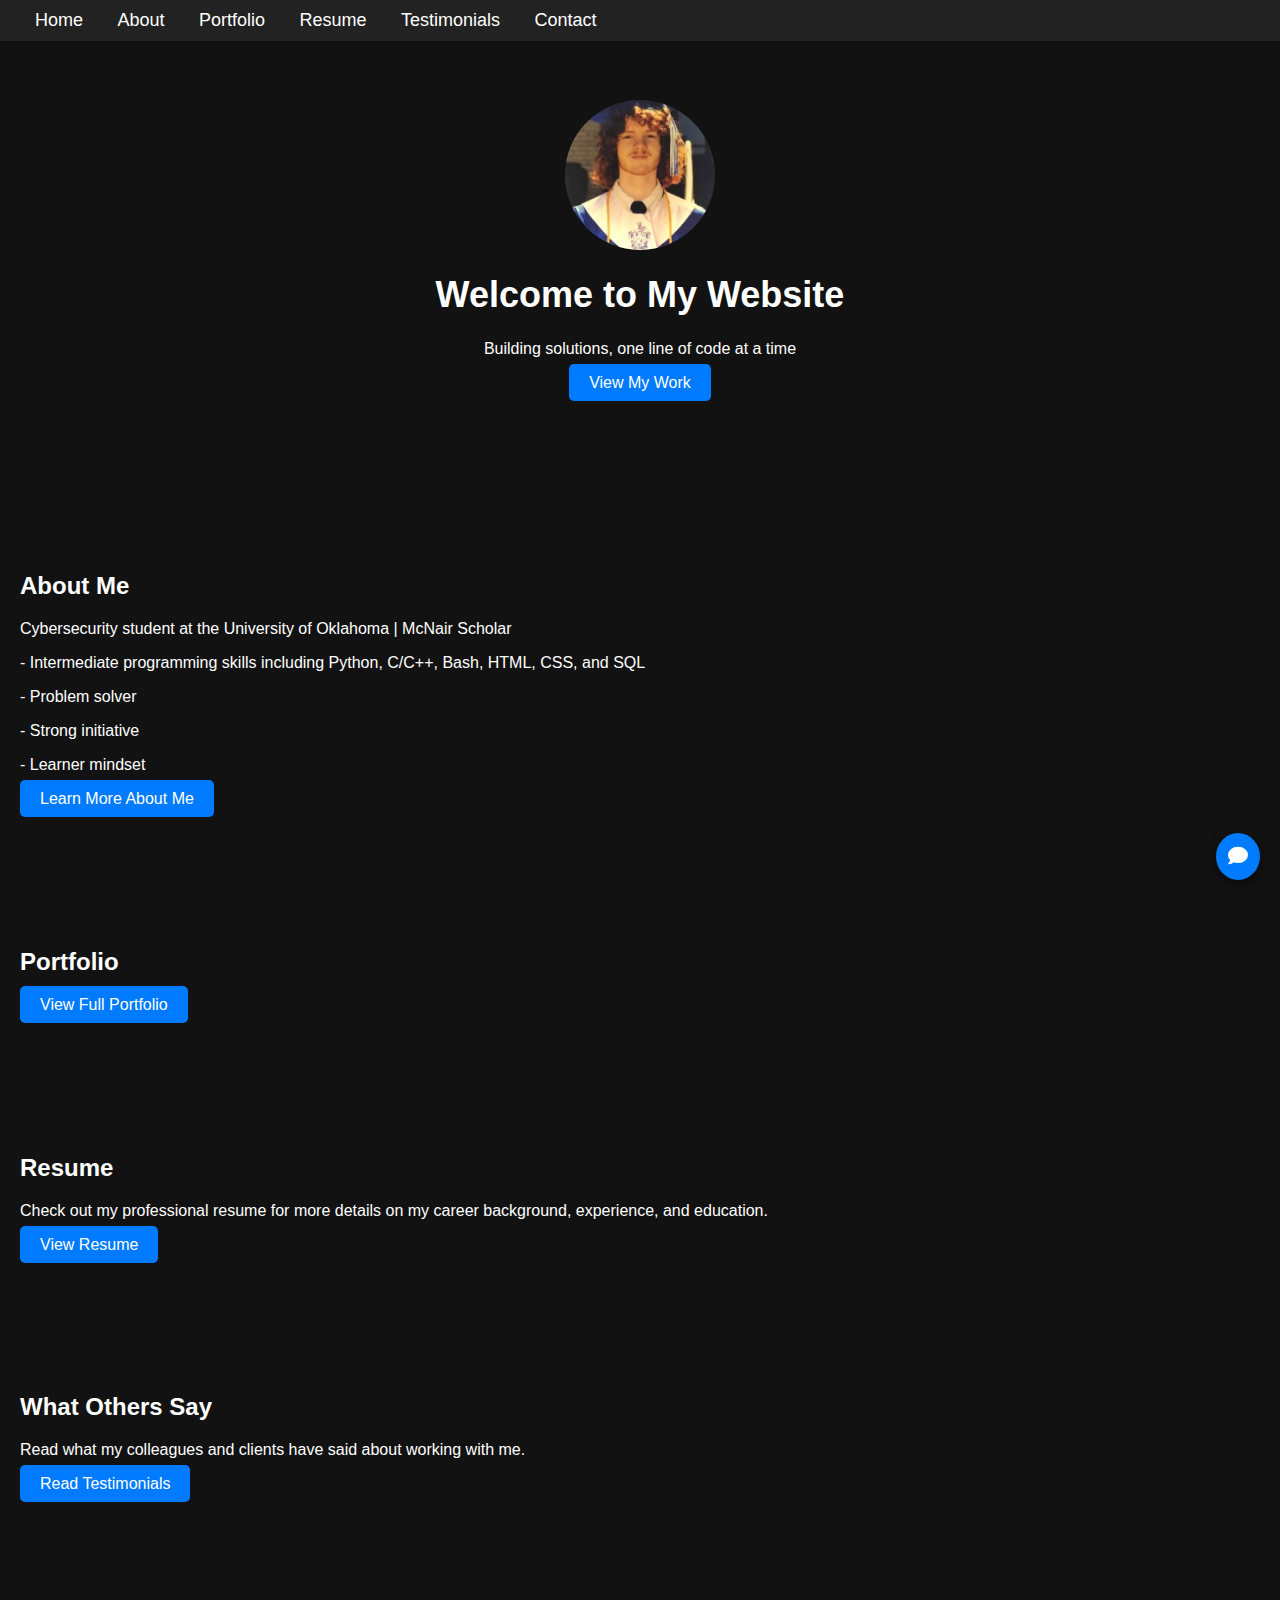
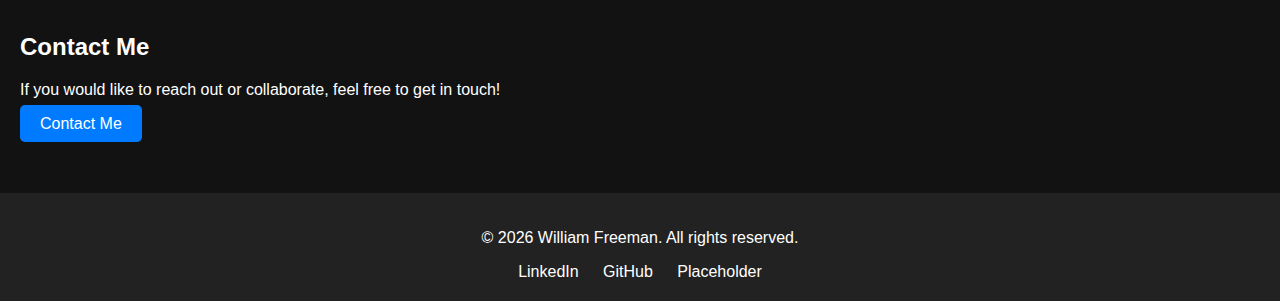
<file: index.html>
<!DOCTYPE html>
<html lang="en">
<head>
    <meta charset="UTF-8">
    <meta name="viewport" content="width=device-width, initial-scale=1.0">
    <title>William Freeman - Portfolio</title>
    <link rel="stylesheet" href="/assets/css/styles.css">
    <link href="https://cdnjs.cloudflare.com/ajax/libs/font-awesome/5.15.4/css/all.min.css" rel="stylesheet">
</head>
<body>
    <!-- Header / Navigation -->
    <header>
        <nav>
            <a href="#home">Home</a>
            <a href="#about">About</a>
            <a href="#portfolio">Portfolio</a>
            <a href="#resume">Resume</a>
            <a href="#testimonials">Testimonials</a>
            <a href="#contact">Contact</a>
        </nav>
    </header>

    <!-- Hero Section -->
    <section id="home" class="hero">
        <img src="assets/img/headshot.jpg" alt="William Freeman">
        <h1>Welcome to My Website</h1>
        <p>Building solutions, one line of code at a time</p>
        <a href="pages/portfolio.html" class="cta-button">View My Work</a>
    </section>

    <!-- About Section -->
    <section id="about">
        <h2>About Me</h2>
        <p>Cybersecurity student at the University of Oklahoma | McNair Scholar</p>
        <p>- Intermediate programming skills including Python, C/C++, Bash, HTML, CSS, and SQL</p>
        <p>- Problem solver</p>
        <p>- Strong initiative</p>
        <p>- Learner mindset</p>
        <a href="pages/about.html" class="cta-button">Learn More About Me</a>
    </section>

    <!-- Portfolio Section -->
    <section id="portfolio">
        <h2>Portfolio</h2>
        <div class="portfolio-grid">
            <!-- Portfolio items -->
        </div>
        <a href="pages/portfolio.html" class="cta-button">View Full Portfolio</a>
    </section>

    <!-- Resume Section -->
    <section id="resume">
        <h2>Resume</h2>
        <p>Check out my professional resume for more details on my career background, experience, and education.</p>
        <a href="pages/resume.html" class="cta-button">View Resume</a>
    </section>

    <!-- Testimonials Section -->
    <section id="testimonials">
        <h2>What Others Say</h2>
        <p>Read what my colleagues and clients have said about working with me.</p>
        <a href="pages/testimonials.html" class="cta-button">Read Testimonials</a>
    </section>

    <!-- Contact Section -->
    <section id="contact">
        <h2>Contact Me</h2>
        <p>If you would like to reach out or collaborate, feel free to get in touch!</p>
        <a href="pages/contact.html" class="cta-button">Contact Me</a>
    </section>

    <!-- Back to Top Button -->
    <button id="backToTop" class="back-to-top">
        <svg xmlns="http://www.w3.org/2000/svg" viewBox="0 0 24 24" width="40" height="40" fill="none" stroke="black" stroke-width="2.5" stroke-linecap="round" stroke-linejoin="round">
            <polyline points="6 16 12 8 18 16"></polyline>
        </svg>
    </button>

    <!-- Floating Contact Button (SMS Icon) -->
    <div class="floating-contact-button">
        <i class="fas fa-comment"></i> <!-- Font Awesome SMS Icon -->
    </div>

    <!-- Floating Contact Form (Initially hidden) -->
    <div class="floating-contact-form">
        <form action="process.php" method="POST">
            <input type="text" name="name" placeholder="Your Name" required>
            <input type="email" name="email" placeholder="Your Email" required>
            <textarea name="message" placeholder="Your Message" required></textarea>
            <button type="submit">Send Message</button>
        </form>
    </div>

    <!-- Footer -->
    <footer>
        <p>&copy; <span id="year"></span> William Freeman. All rights reserved.</p>
        <script>
            document.getElementById('year').textContent = new Date().getFullYear();
        </script>
        <div class="social-links">
            <a href="https://www.linkedin.com/in/william-freeman-2605411b1/" target="_blank" rel="noopener noreferrer">LinkedIn</a>
            <a href="https://github.com/usernamesarehardman" target="_blank" rel="noopener noreferrer">GitHub</a>
            <a href="https://example.com/youraccounthandle" target="_blank" rel="noopener noreferrer">Placeholder</a>
        </div>
    </footer>
    <script src="/assets/js/main.js"></script>
</body>
</html>
</file>
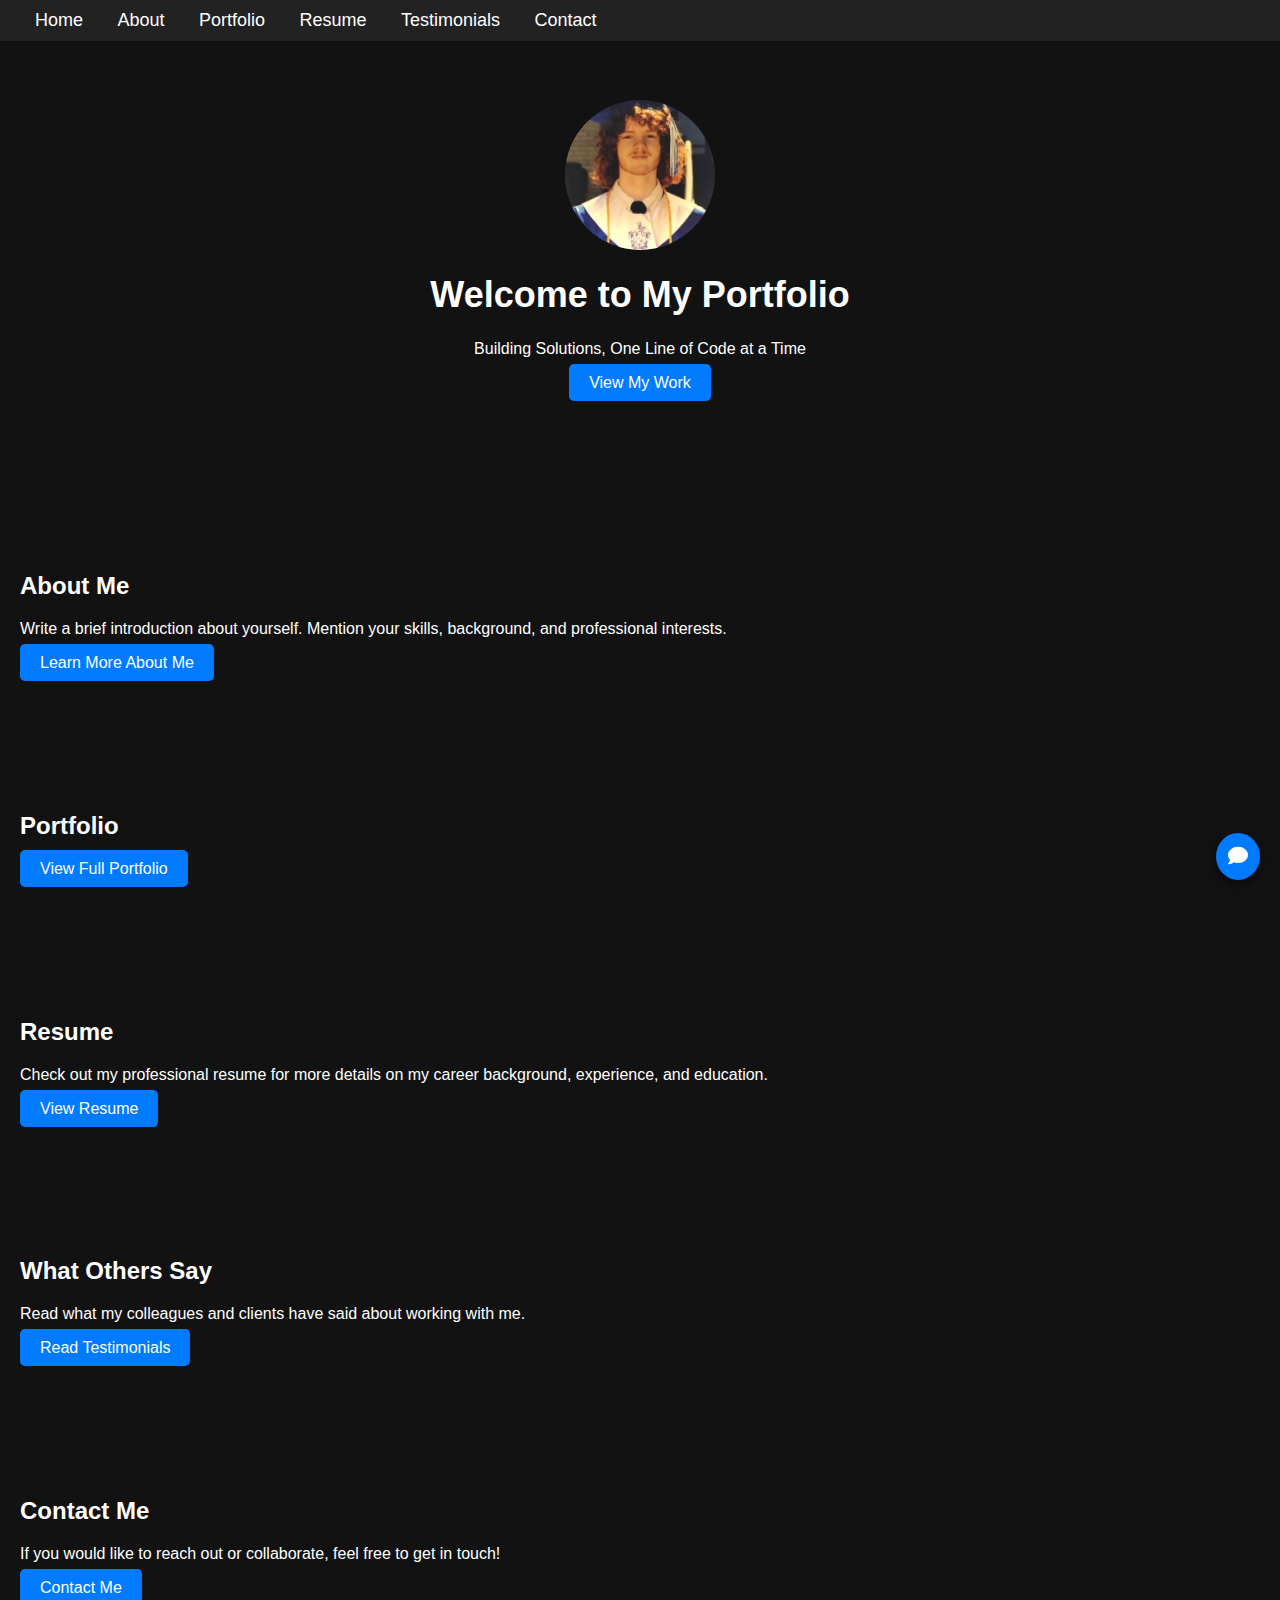
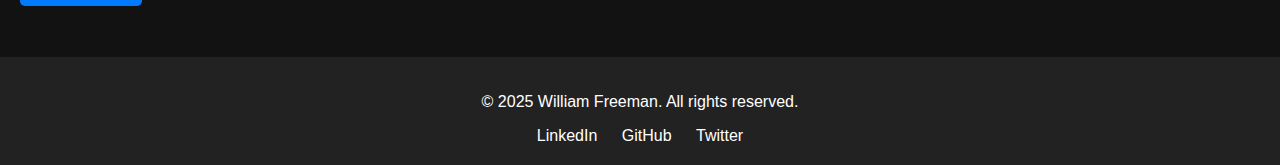
<file: docs/index.html>
<!DOCTYPE html>
<html lang="en">
<head>
    <meta charset="UTF-8">
    <meta name="viewport" content="width=device-width, initial-scale=1.0">
    <title>William Freeman - Portfolio</title>
    <link rel="stylesheet" href="../assets/css/styles.css">
    <link href="https://cdnjs.cloudflare.com/ajax/libs/font-awesome/5.15.4/css/all.min.css" rel="stylesheet">
</head>
<body>
    <!-- Header / Navigation -->
    <header>
        <nav>
            <a href="#home">Home</a>
            <a href="#about">About</a>
            <a href="#portfolio">Portfolio</a>
            <a href="#resume">Resume</a>
            <a href="#testimonials">Testimonials</a>
            <a href="#contact">Contact</a>
        </nav>
    </header>

    <!-- Hero Section -->
    <section id="home" class="hero">
        <img src="../assets/img/headshot.jpg" alt="William Freeman">
        <h1>Welcome to My Portfolio</h1>
        <p>Building Solutions, One Line of Code at a Time</p>
        <a href="portfolio.html" class="cta-button">View My Work</a>
    </section>

    <!-- About Section -->
    <section id="about">
        <h2>About Me</h2>
        <p>Write a brief introduction about yourself. Mention your skills, background, and professional interests.</p>
        <a href="about.html" class="cta-button">Learn More About Me</a>
    </section>

    <!-- Portfolio Section -->
    <section id="portfolio">
        <h2>Portfolio</h2>
        <div class="portfolio-grid">
            <!-- Portfolio items -->
        </div>
        <a href="portfolio.html" class="cta-button">View Full Portfolio</a>
    </section>

    <!-- Resume Section -->
    <section id="resume">
        <h2>Resume</h2>
        <p>Check out my professional resume for more details on my career background, experience, and education.</p>
        <a href="resume.html" class="cta-button">View Resume</a>
    </section>

    <!-- Testimonials Section -->
    <section id="testimonials">
        <h2>What Others Say</h2>
        <p>Read what my colleagues and clients have said about working with me.</p>
        <a href="testimonials.html" class="cta-button">Read Testimonials</a>
    </section>

    <!-- Contact Section -->
    <section id="contact">
        <h2>Contact Me</h2>
        <p>If you would like to reach out or collaborate, feel free to get in touch!</p>
        <a href="contact.html" class="cta-button">Contact Me</a>
    </section>

    <!-- Back to Top Button -->
    <button class="back-to-top" onclick="window.scrollTo({ top: 0, behavior: 'smooth' })">Back to Top</button>

    <!-- Floating Contact Button (SMS Icon) -->
    <div class="floating-contact-button">
        <i class="fas fa-comment"></i> <!-- Font Awesome SMS Icon -->
    </div>

    <!-- Floating Contact Form (Initially hidden) -->
    <div class="floating-contact-form">
        <form>
            <input type="text" placeholder="Your Name" required>
            <input type="email" placeholder="Your Email" required>
            <textarea placeholder="Your Message" required></textarea>
            <button type="submit">Send Message</button>
        </form>
    </div>

    <!-- Footer -->
    <footer>
        <p>&copy; 2025 William Freeman. All rights reserved.</p>
        <div class="social-links">
            <a href="https://www.linkedin.com/in/william-freeman-2605411b1/" target="_blank" rel="noopener noreferrer">LinkedIn</a>
            <a href="https://github.com/usernamesarehardman" target="_blank" rel="noopener noreferrer">GitHub</a>
            <a href="https://twitter.com/yourtwitterhandle" target="_blank" rel="noopener noreferrer">Twitter</a>
        </div>
    </footer>

    <script src="../assets/js/main.js"></script>
</body>
</html>
</file>
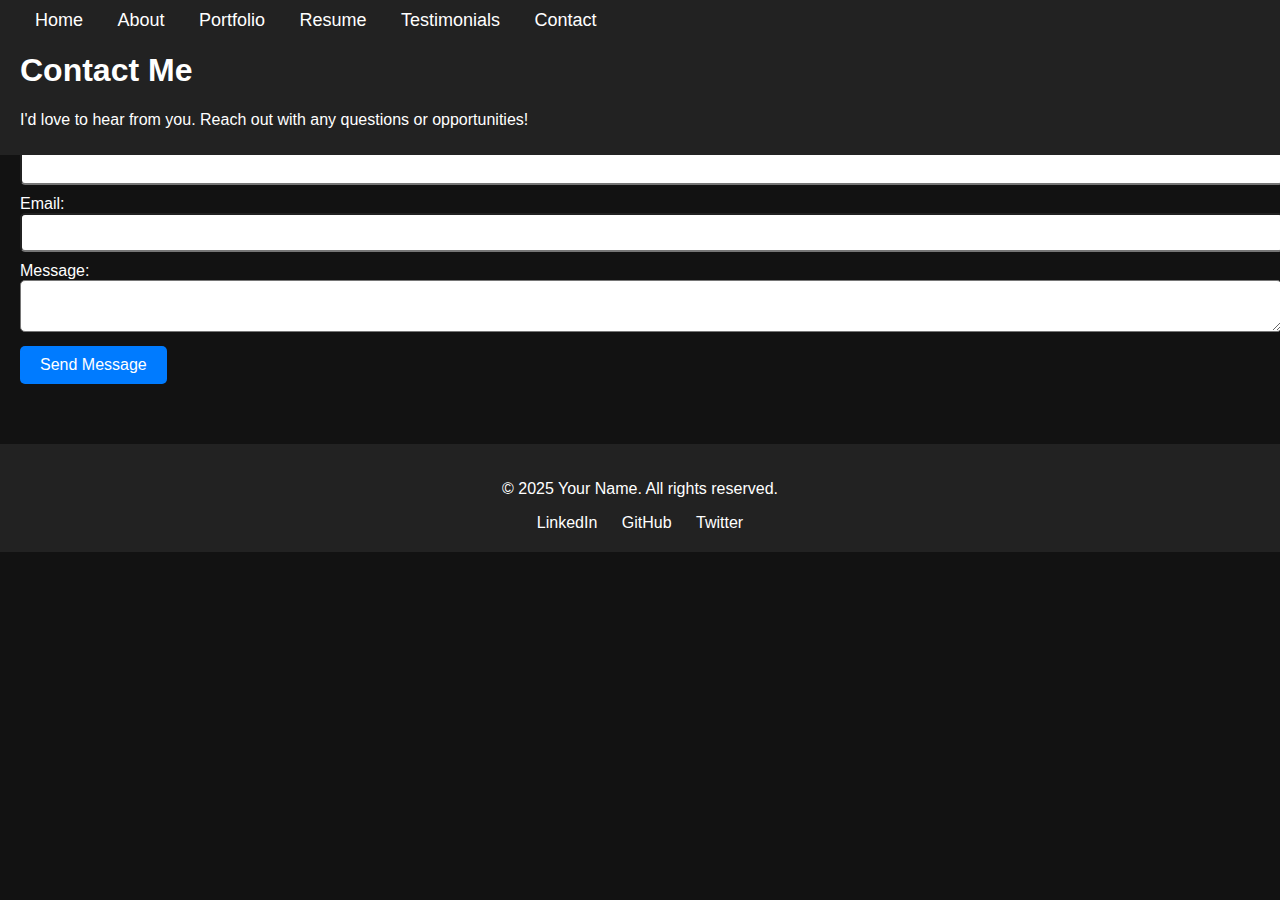
<file: docs/contact.html>
<!DOCTYPE html>
<html lang="en">
<head>
    <meta charset="UTF-8">
    <meta name="viewport" content="width=device-width, initial-scale=1.0">
    <title>Contact Me - Your Name</title>
    <link rel="stylesheet" href="../assets/css/styles.css">
</head>
<body>
    <header>
        <nav>
            <a href="/">Home</a>
            <a href="#about">About</a>
            <a href="#portfolio">Portfolio</a>
            <a href="#resume">Resume</a>
            <a href="#testimonials">Testimonials</a>
            <a href="#contact">Contact</a>
        </nav>
        <h1>Contact Me</h1>
        <p>I'd love to hear from you. Reach out with any questions or opportunities!</p>
    </header>

    <section id="contact">
        <h2>Contact Me</h2>
        <form action="#" method="post">
            <label for="name">Name:</label>
            <input type="text" id="name" name="name" required>
            
            <label for="email">Email:</label>
            <input type="email" id="email" name="email" required>

            <label for="message">Message:</label>
            <textarea id="message" name="message" required></textarea>

            <button type="submit">Send Message</button>
        </form>
    </section>

    <footer>
        <p>&copy; 2025 Your Name. All rights reserved.</p>
        <div class="social-links">
            <a href="#">LinkedIn</a>
            <a href="#">GitHub</a>
            <a href="#">Twitter</a>
        </div>
    </footer>
    <script src="../assets/js/main.js"></script>
</body>
</html>
</file>
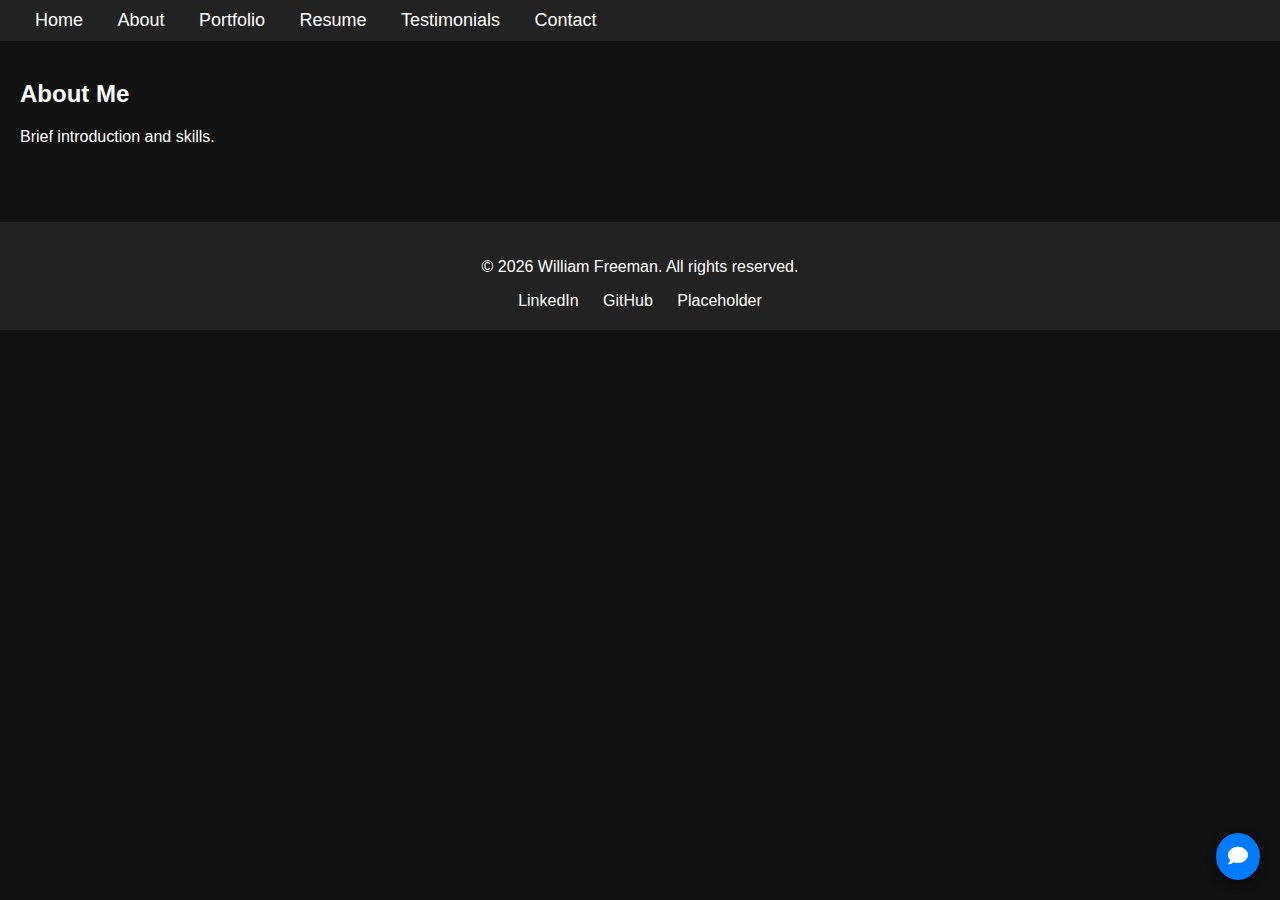
<file: pages/about.html>
<!DOCTYPE html>
<html lang="en">
<head>
    <meta charset="UTF-8">
    <meta name="viewport" content="width=device-width, initial-scale=1.0">
    <title>About Me - William Freeman</title>
    <link rel="stylesheet" href="/assets/css/styles.css">
    <link href="https://cdnjs.cloudflare.com/ajax/libs/font-awesome/5.15.4/css/all.min.css" rel="stylesheet">
</head>
<body>
    <header>
        <nav>
            <a href="/index.html#home">Home</a>
            <a href="/pages/about.html">About</a>
            <a href="/pages/portfolio.html">Portfolio</a>
            <a href="/pages/resume.html">Resume</a>
            <a href="/pages/testimonials.html">Testimonials</a>
            <a href="/pages/contact.html">Contact</a>
        </nav>
    </header>

    <section id="about">
        <h2>About Me</h2>
        <p>Brief introduction and skills.</p>
    </section>

    <!-- Back to Top Button -->
    <button id="backToTop" class="back-to-top">
        <svg xmlns="http://www.w3.org/2000/svg" viewBox="0 0 24 24" width="40" height="40" fill="none" stroke="black" stroke-width="2.5" stroke-linecap="round" stroke-linejoin="round">
            <polyline points="6 16 12 8 18 16"></polyline>
        </svg>
    </button>

    <!-- Floating Contact Button (SMS Icon) -->
    <div class="floating-contact-button">
        <i class="fas fa-comment"></i> <!-- Font Awesome SMS Icon -->
    </div>

    <!-- Floating Contact Form (Initially hidden) -->
    <div class="floating-contact-form">
        <form>
            <input type="text" placeholder="Your Name" required>
            <input type="email" placeholder="Your Email" required>
            <textarea placeholder="Your Message" required></textarea>
            <button type="submit">Send Message</button>
        </form>
    </div>

    <!-- Footer -->
    <footer>
        <p>&copy; <span id="year"></span> William Freeman. All rights reserved.</p>
        <script>
            document.getElementById('year').textContent = new Date().getFullYear();
        </script>
        <div class="social-links">
            <a href="https://www.linkedin.com/in/william-freeman-2605411b1/" target="_blank" rel="noopener noreferrer">LinkedIn</a>
            <a href="https://github.com/usernamesarehardman" target="_blank" rel="noopener noreferrer">GitHub</a>
            <a href="https://example.com/youraccounthandle" target="_blank" rel="noopener noreferrer">Placeholder</a>
        </div>
    </footer>
    <!--<script src="/assets/js/main.js"></script>-->
</body>
</html>
</file>
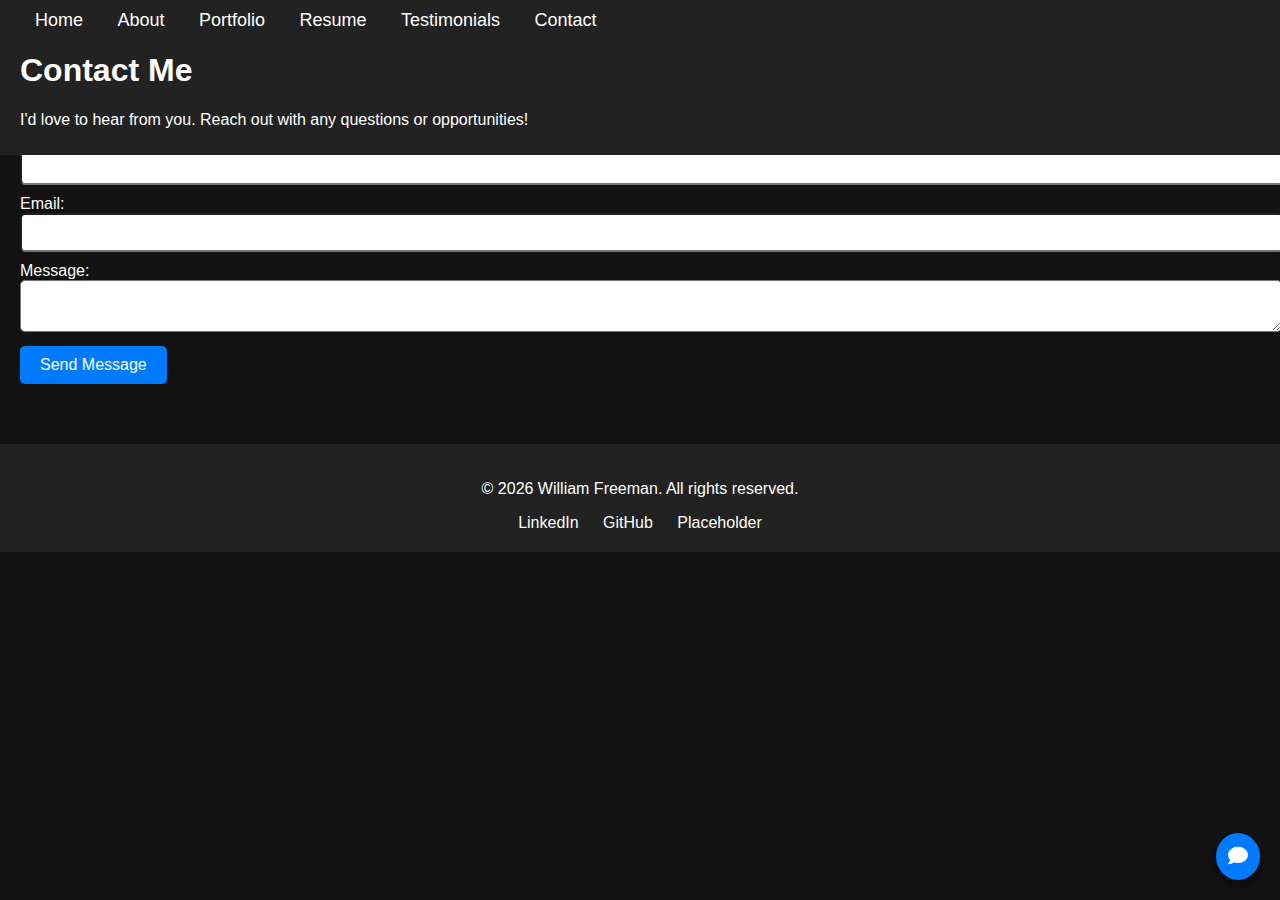
<file: pages/contact.html>
<!DOCTYPE html>
<html lang="en">
<head>
    <meta charset="UTF-8">
    <meta name="viewport" content="width=device-width, initial-scale=1.0">
    <title>Contact Me - Your Name</title>
    <link rel="stylesheet" href="../assets/css/styles.css">
    <link href="https://cdnjs.cloudflare.com/ajax/libs/font-awesome/5.15.4/css/all.min.css" rel="stylesheet">
</head>
<body>
    <header>
        <nav>
            <a href="../">Home</a>
            <a href="about.html">About</a>
            <a href="portfolio.html">Portfolio</a>
            <a href="resume.html">Resume</a>
            <a href="testimonials.html">Testimonials</a>
            <a href="contact.html">Contact</a>
        </nav>
        <h1>Contact Me</h1>
        <p>I'd love to hear from you. Reach out with any questions or opportunities!</p>
    </header>

    <section id="contact">
        <h2>Contact Me</h2>
        <form action="#" method="post">
            <label for="name">Name:</label>
            <input type="text" id="name" name="name" required>
            
            <label for="email">Email:</label>
            <input type="email" id="email" name="email" required>

            <label for="message">Message:</label>
            <textarea id="message" name="message" required></textarea>

            <button type="submit">Send Message</button>
        </form>
    </section>

    <!-- Back to Top Button -->
    <button id="backToTop" class="back-to-top">
        <svg xmlns="http://www.w3.org/2000/svg" viewBox="0 0 24 24" width="40" height="40" fill="none" stroke="black" stroke-width="2.5" stroke-linecap="round" stroke-linejoin="round">
            <polyline points="6 16 12 8 18 16"></polyline>
        </svg>
    </button>

    <!-- Floating Contact Button (SMS Icon) -->
    <div class="floating-contact-button">
        <i class="fas fa-comment"></i> <!-- Font Awesome SMS Icon -->
    </div>

    <!-- Floating Contact Form (Initially hidden) -->
    <div class="floating-contact-form">
        <form>
            <input type="text" placeholder="Your Name" required>
            <input type="email" placeholder="Your Email" required>
            <textarea placeholder="Your Message" required></textarea>
            <button type="submit">Send Message</button>
        </form>
    </div>

    <!-- Footer -->
    <footer>
        <p>&copy; <span id="year"></span> William Freeman. All rights reserved.</p>
        <script>
            document.getElementById('year').textContent = new Date().getFullYear();
        </script>
        <div class="social-links">
            <a href="https://www.linkedin.com/in/william-freeman-2605411b1/" target="_blank" rel="noopener noreferrer">LinkedIn</a>
            <a href="https://github.com/usernamesarehardman" target="_blank" rel="noopener noreferrer">GitHub</a>
            <a href="https://example.com/youraccounthandle" target="_blank" rel="noopener noreferrer">Placeholder</a>
        </div>
    </footer>
    
    <script src="../assets/js/main.js"></script>
</body>
</html>
</file>
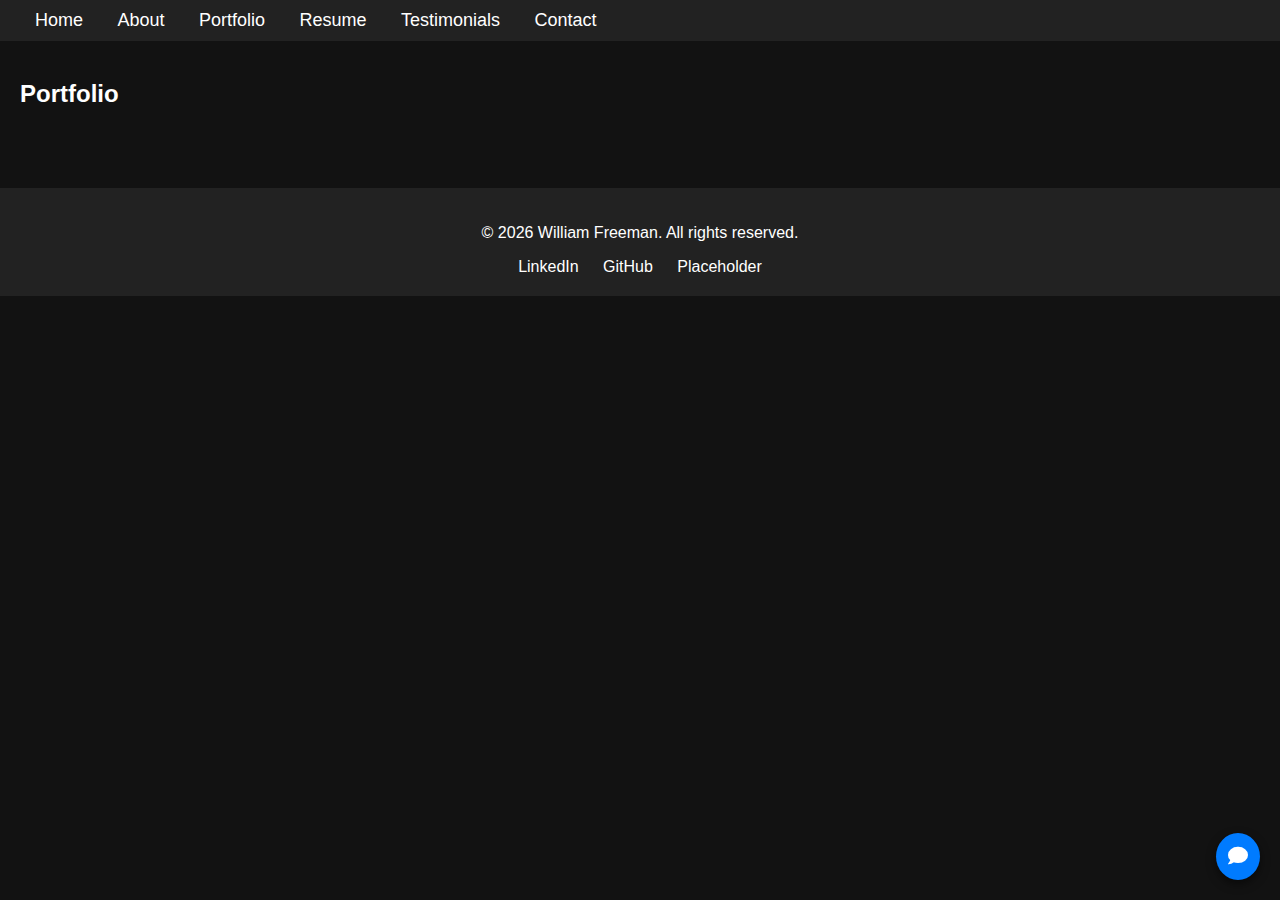
<file: pages/portfolio.html>
<!DOCTYPE html>
<html lang="en">
<head>
    <meta charset="UTF-8">
    <meta name="viewport" content="width=device-width, initial-scale=1.0">
    <title>Portfolio - Your Name</title>
    <link rel="stylesheet" href="../assets/css/styles.css">
    <link href="https://cdnjs.cloudflare.com/ajax/libs/font-awesome/5.15.4/css/all.min.css" rel="stylesheet">
</head>
<body>
    <header>
        <nav>
            <a href="../">Home</a>
            <a href="about.html">About</a>
            <a href="portfolio.html">Portfolio</a>
            <a href="resume.html">Resume</a>
            <a href="testimonials.html">Testimonials</a>
            <a href="contact.html">Contact</a>
        </nav>
    </header>

    <section id="portfolio">
        <h2>Portfolio</h2>
        <div class="portfolio-grid">
            <!-- Portfolio items -->
        </div>
    </section>

    <!-- Back to Top Button -->
    <button id="backToTop" class="back-to-top">
        <svg xmlns="http://www.w3.org/2000/svg" viewBox="0 0 24 24" width="40" height="40" fill="none" stroke="black" stroke-width="2.5" stroke-linecap="round" stroke-linejoin="round">
            <polyline points="6 16 12 8 18 16"></polyline>
        </svg>
    </button>

    <!-- Floating Contact Button (SMS Icon) -->
    <div class="floating-contact-button">
        <i class="fas fa-comment"></i> <!-- Font Awesome SMS Icon -->
    </div>

    <!-- Floating Contact Form (Initially hidden) -->
    <div class="floating-contact-form">
        <form>
            <input type="text" placeholder="Your Name" required>
            <input type="email" placeholder="Your Email" required>
            <textarea placeholder="Your Message" required></textarea>
            <button type="submit">Send Message</button>
        </form>
    </div>

    <!-- Footer -->
    <footer>
        <p>&copy; <span id="year"></span> William Freeman. All rights reserved.</p>
        <script>
            document.getElementById('year').textContent = new Date().getFullYear();
        </script>
        <div class="social-links">
            <a href="https://www.linkedin.com/in/william-freeman-2605411b1/" target="_blank" rel="noopener noreferrer">LinkedIn</a>
            <a href="https://github.com/usernamesarehardman" target="_blank" rel="noopener noreferrer">GitHub</a>
            <a href="https://example.com/youraccounthandle" target="_blank" rel="noopener noreferrer">Placeholder</a>
        </div>
    </footer>
    
    <script src="../assets/js/main.js"></script>
</body>
</html>
</file>
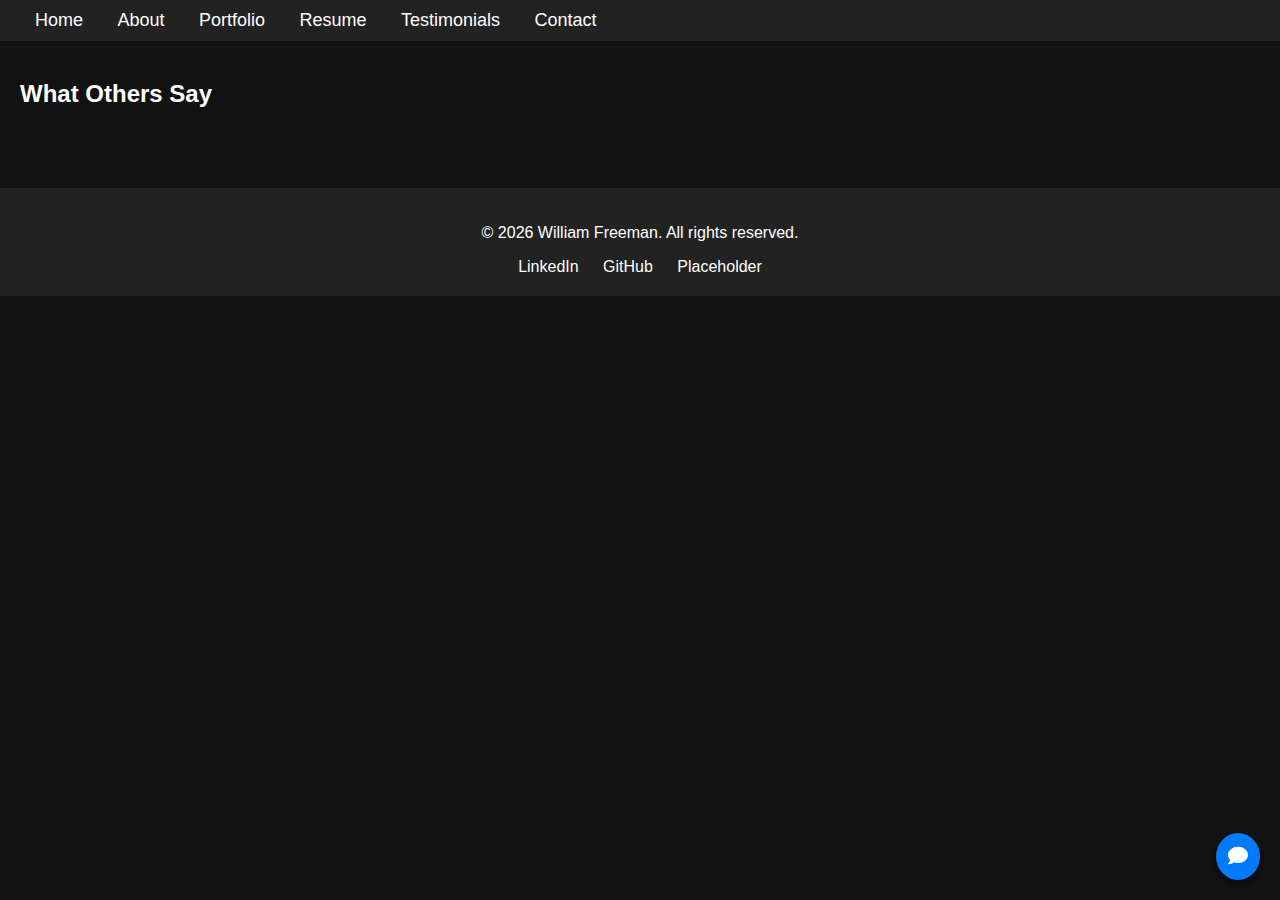
<file: pages/testimonials.html>
<!DOCTYPE html>
<html lang="en">
<head>
    <meta charset="UTF-8">
    <meta name="viewport" content="width=device-width, initial-scale=1.0">
    <title>Testimonials - Your Name</title>
    <link rel="stylesheet" href="../assets/css/styles.css">
    <link href="https://cdnjs.cloudflare.com/ajax/libs/font-awesome/5.15.4/css/all.min.css" rel="stylesheet">
</head>
<body>
    <header>
        <nav>
            <a href="../">Home</a>
            <a href="about.html">About</a>
            <a href="portfolio.html">Portfolio</a>
            <a href="resume.html">Resume</a>
            <a href="testimonials.html">Testimonials</a>
            <a href="contact.html">Contact</a>
        </nav>
    </header>

    <section id="testimonials">
        <h2>What Others Say</h2>
        <div class="testimonial-carousel">
            <!-- Testimonials -->
        </div>
    </section>

    <!-- Back to Top Button -->
    <button id="backToTop" class="back-to-top">
        <svg xmlns="http://www.w3.org/2000/svg" viewBox="0 0 24 24" width="40" height="40" fill="none" stroke="black" stroke-width="2.5" stroke-linecap="round" stroke-linejoin="round">
            <polyline points="6 16 12 8 18 16"></polyline>
        </svg>
    </button>

    <!-- Floating Contact Button (SMS Icon) -->
    <div class="floating-contact-button">
        <i class="fas fa-comment"></i> <!-- Font Awesome SMS Icon -->
    </div>

    <!-- Floating Contact Form (Initially hidden) -->
    <div class="floating-contact-form">
        <form>
            <input type="text" placeholder="Your Name" required>
            <input type="email" placeholder="Your Email" required>
            <textarea placeholder="Your Message" required></textarea>
            <button type="submit">Send Message</button>
        </form>
    </div>

    <!-- Footer -->
    <footer>
        <p>&copy; <span id="year"></span> William Freeman. All rights reserved.</p>
        <script>
            document.getElementById('year').textContent = new Date().getFullYear();
        </script>
        <div class="social-links">
            <a href="https://www.linkedin.com/in/william-freeman-2605411b1/" target="_blank" rel="noopener noreferrer">LinkedIn</a>
            <a href="https://github.com/usernamesarehardman" target="_blank" rel="noopener noreferrer">GitHub</a>
            <a href="https://example.com/youraccounthandle" target="_blank" rel="noopener noreferrer">Placeholder</a>
        </div>
    </footer>
    <script src="../assets/js/main.js"></script>
</body>
</html>
</file>
<file: assets/css/styles.css>
/* Global Styles */
body {
    font-family: 'Arial', sans-serif;
    background-color: #121212;
    color: #fff;
    margin: 0;
    padding: 0;
}

/* Header */
header {
    position: fixed;
    top: 0;
    left: 0;
    width: 100%;
    background-color: #222;
    padding: 10px 20px;
    z-index: 1000;
}

/* Nav bar*/
header {
    position: fixed;
    top: 0;
    left: 0;
    width: 100%;
    background-color: #222;
    padding: 10px 20px;
    z-index: 1000;
    transform: translateY(0);
    transition: transform 0.3s ease;
}

nav a {
    color: white;
    text-decoration: none;
    margin: 0 15px;
    font-size: 18px;
}

nav a:hover {
    color: #007bff;
}

/* Hero Section */
.hero {
    text-align: center;
    padding: 100px 0;
}

.hero img {
    width: 150px;
    height: 150px;
    border-radius: 50%;
}

.hero h1 {
    font-size: 36px;
    margin-top: 20px;
}

.cta-button {
    background-color: #007bff;
    padding: 10px 20px;
    color: white;
    text-decoration: none;
    border-radius: 5px;
}

/* Buttons - NEW */
button, .button {
    background-color: #1e90ff;
    border: none;
    border-radius: 30px;
    color: #ffffff;
    padding: 12px 20px;
    font-size: 16px;
    cursor: pointer;
    transition: background-color 0.3s ease, transform 0.2s ease;
}

button:hover, .button:hover , .cta-button:hover {
    background-color: #66c2ff;
    transform: translateY(-2px);
}

button:active, .button:active , .cta-button:active {
    transform: translateY(1px);
}

/* Sections */
section {
    padding: 60px 20px;
}

/* Portfolio */
.portfolio-grid {
    display: grid;
    grid-template-columns: repeat(auto-fill, minmax(250px, 1fr));
    gap: 20px;
}

/* Contact Form */
form input, form textarea {
    width: 100%;
    padding: 10px;
    margin-bottom: 10px;
    border-radius: 5px;
}

form button {
    background-color: #007bff;
    color: white;
    padding: 10px 20px;
    border-radius: 5px;
    cursor: pointer;
}

form button:hover {
    background-color: #0056b3;
}

/* Floating Contact Button (SMS Icon) */
.floating-contact-button {
    position: fixed;
    bottom: 20px;
    right: 20px;
    background-color: #007bff;
    border-radius: 50%;
    padding: 12px;
    color: white;
    font-size: 20px;
    cursor: pointer;
    z-index: 9999;
    box-shadow: 0 4px 10px rgba(0, 0, 0, 0.5);
    transition: all 0.3s ease;
}

.floating-contact-button:hover {
    background-color: #0056b3;
}

/* Floating Contact Form */
.floating-contact-form {
    position: fixed;
    bottom: 80px;
    right: 20px;
    background-color: #1f1f1f;
    border-radius: 10px;
    padding: 20px;
    width: 300px;
    display: none; /* Initially hidden */
    box-shadow: 0 4px 10px rgba(0, 0, 0, 0.5);
    z-index: 9998;
    transition: all 0.3s ease;
}

.floating-contact-form input,
.floating-contact-form textarea,
.floating-contact-form button {
    width: 100%;
    padding: 10px;
    margin-bottom: 10px;
    border-radius: 5px;
    box-sizing: border-box;
    background-color: #333;
    color: #e0e0e0;
}

.floating-contact-form input,
.floating-contact-form textarea {
    margin-left: 0;
    margin-right: 0;
}

.floating-contact-form button {
    background-color: #007bff;
    color: white;
    font-size: 14px;
    cursor: pointer;
}

.floating-contact-form button:hover {
    background-color: #0056b3;
}

.floating-contact-form textarea {
    height: 120px;
    resize: none;
}

/* Floating Contact Button (SMS Icon) */
.floating-contact-button {
    position: fixed;
    bottom: 20px;
    right: 20px;
    background-color: #007bff;
    border-radius: 50%;
    padding: 12px;
    color: white;
    font-size: 20px;
    cursor: pointer;
    z-index: 9999;
    box-shadow: 0 4px 10px rgba(0, 0, 0, 0.5);
    transition: all 0.3s ease;
}

.floating-contact-button:hover {
    background-color: #0056b3;
}

/* Back to Top Button */
.back-to-top {
    position: fixed;
    bottom: 90px;
    left: 50%;
    width: 50px;
    height: 50px;
    background-color: white;
    border: 2px solid black;
    border-radius: 50%;
    display: flex;
    justify-content: center;
    align-items: center;
    cursor: pointer;
    box-shadow: 0 4px 6px rgba(0, 0, 0, 0.2);
    transition: opacity 0.3s, transform 0.3s;
    opacity: 0; /* Initially hidden */
    visibility: hidden; /* Prevent interaction when hidden */
}

.back-to-top:hover {
    transform: scale(1.1);
    background-color: #0056b3;
}

.back-to-top.visible {
    opacity: 1;
    visibility: visible;
}

/* Footer */
footer {
    text-align: center;
    padding: 20px;
    background-color: #222;
}

.social-links a {
    color: #fff;
    margin: 0 10px;
    text-decoration: none;
    text-align: center;
}

.social-links a:hover {
    color: #007bff;
}

/* Social Footer Icons - NEW */
footer .social-icons a {
    margin: 0 15px;
    font-size: 25px;
    color: #ffffff;
    transition: color 0.3s ease;
}

footer .social-icons a:hover {
    color: #66c2ff;
}

/* Testing Docuviewer */
.resume {
    padding: 20px;
    max-width: 100%;
}

iframe {
    width: 100%;
    height: 100vh; /* Adjust the height to fit your needs */
    border: none;
    box-shadow: 0 4px 10px rgba(0, 0, 0, 0.2);
}

.download-link {
    display: block;
    margin-top: 20px;
    padding: 10px 20px;
    background-color: #007bff;
    color: white;
    text-decoration: none;
    border-radius: 5px;
    text-align: center;
    width: 200px;
    margin-left: auto;
    margin-right: auto;
}

.download-link:hover {
    background-color: #0056b3;
}
</file>
